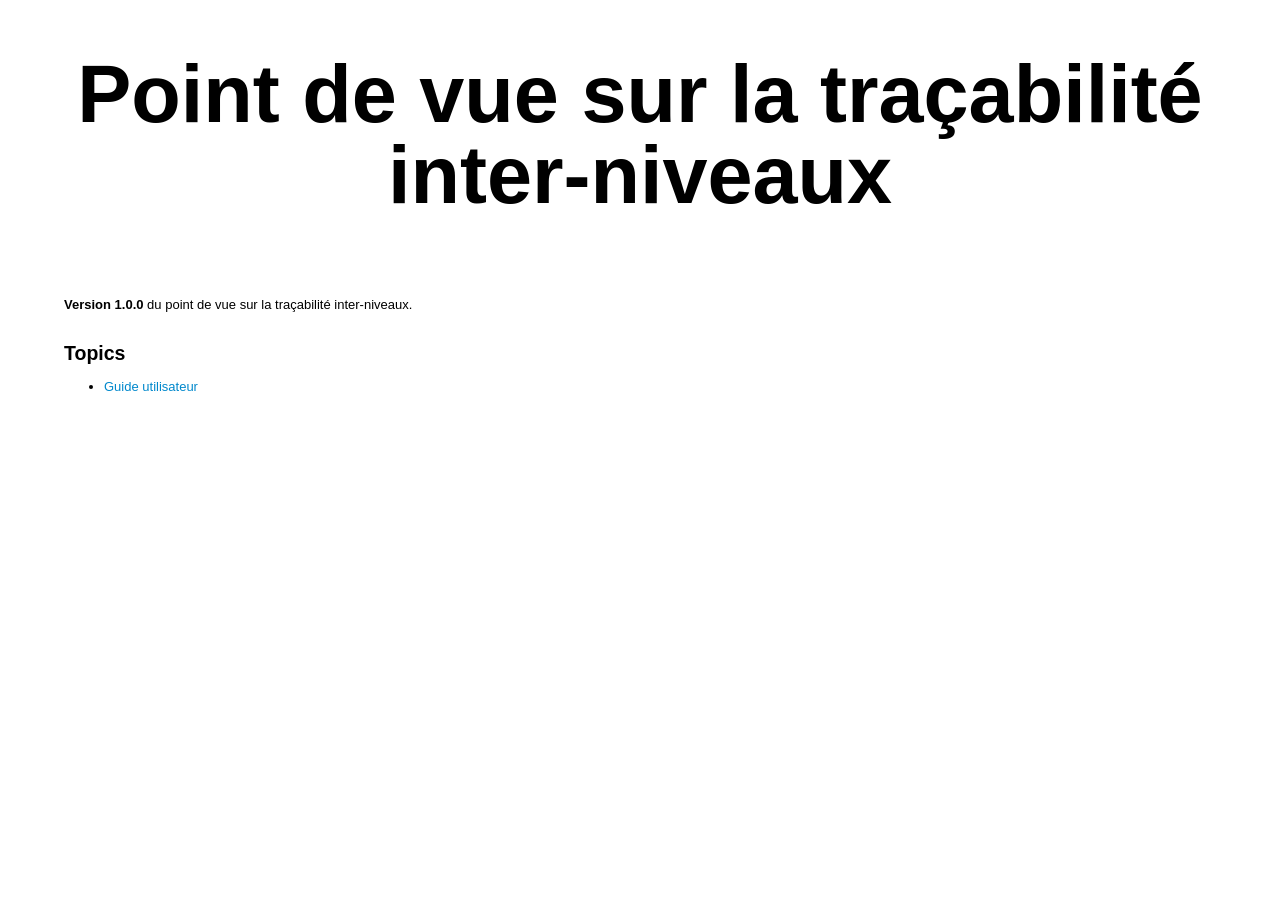
<file: plugins/com.navalgroup.capella.cross.analysis.doc/pages/index.html>
<?xml version='1.0' encoding='utf-8' ?><!DOCTYPE html PUBLIC "-//W3C//DTD XHTML 1.0 Transitional//EN" "http://www.w3.org/TR/xhtml1/DTD/xhtml1-transitional.dtd">
<!-- Copyright © 2021 Naval Group. All Rights Reserved. -->
<html xmlns="http://www.w3.org/1999/xhtml">
<head>
	<meta http-equiv="Content-Type" content="text/html; charset=utf-8"/>
	<title>Point de vue sur la traçabilité inter-niveaux</title>
	<link type="text/css" rel="stylesheet" href="assets/css/stylesheet.css"/>
</head>
<body>
	<h1 id="title">Point de vue sur la traçabilité inter-niveaux</h1>
	<p id="description">
      <strong>Version 1.0.0</strong> du point de vue sur la traçabilité inter-niveaux.
	</p>
	<h2>Topics</h2>
	<ul>
		<li><a href="user-guide.html">Guide utilisateur</a></li>
	</ul>
</body>
</html>
</file>
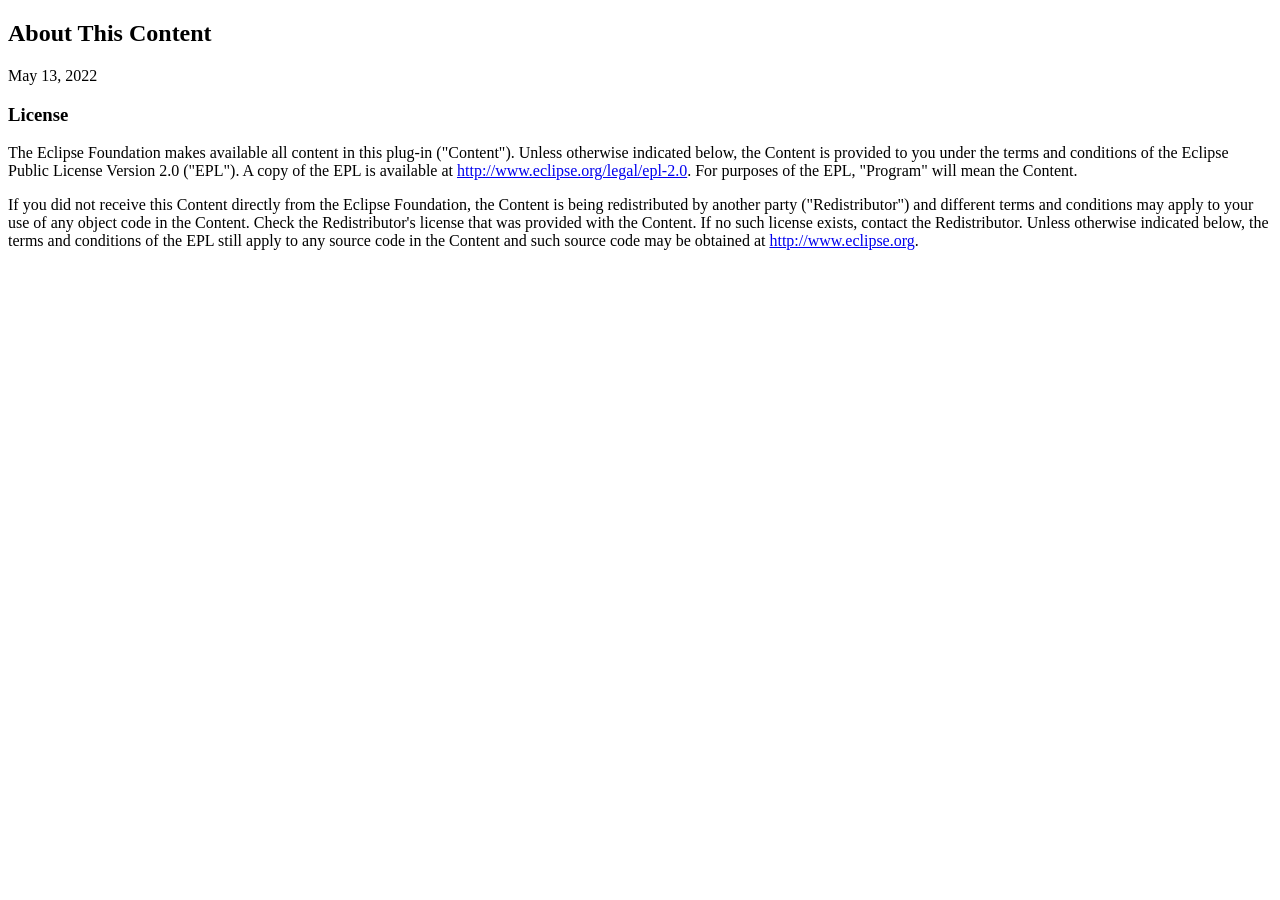
<file: features/com.navalgroup.capella.cross.analysis.feature/about.html>
<!DOCTYPE html PUBLIC "-//W3C//DTD XHTML 1.0 Strict//EN"
    "http://www.w3.org/TR/xhtml1/DTD/xhtml1-strict.dtd">
<html xmlns="http://www.w3.org/1999/xhtml">
<head>
<meta http-equiv="Content-Type" content="text/html; charset=ISO-8859-1" />
<title>About</title>
</head>
<body lang="EN-US">
	<h2>About This Content</h2>

	<p>May 13, 2022</p>
	<h3>License</h3>

	<p>
		The Eclipse Foundation makes available all content in this plug-in
		(&quot;Content&quot;). Unless otherwise indicated below, the Content
		is provided to you under the terms and conditions of the Eclipse
		Public License Version 2.0 (&quot;EPL&quot;). A copy of the EPL is
		available at <a href="http://www.eclipse.org/legal/epl-2.0">http://www.eclipse.org/legal/epl-2.0</a>.
		For purposes of the EPL, &quot;Program&quot; will mean the Content.
	</p>

	<p>
		If you did not receive this Content directly from the Eclipse
		Foundation, the Content is being redistributed by another party
		(&quot;Redistributor&quot;) and different terms and conditions may
		apply to your use of any object code in the Content. Check the
		Redistributor's license that was provided with the Content. If no such
		license exists, contact the Redistributor. Unless otherwise indicated
		below, the terms and conditions of the EPL still apply to any source
		code in the Content and such source code may be obtained at <a
			href="http://www.eclipse.org/">http://www.eclipse.org</a>.
	</p>

</body>
</html>
</file>
<file: plugins/com.navalgroup.capella.cross.analysis.doc/pages/assets/css/stylesheet.css>
body {
  font-family: "Helvetica Neue", Helvetica, Arial, sans-serif;
  font-size: 13px;
  line-height: 18px;
  margin-bottom: 24px;
  
  width: 90%;
  margin-left: auto;
  margin-right: auto;
}

p {
  margin: 0 0 9px;
}

a {
  color: #0088cc;
  text-decoration: none;
}
a:hover {
  color: #005580;
  text-decoration: underline;
}

code {
  border: none !important;
  padding: 3px 4px;
  font-family: Menlo, Monaco, "Courier New", monospace;
  -webkit-border-radius: 3px;
    -moz-border-radius: 3px;
    border-radius: 3px;
}
code, pre {
  color: #25587E;
}
pre {
  display: block;
  padding: 8.5px;
  margin: 0 0 9px;
  font-size: 12px;
  line-height: 18px;
  background-color: #f5f5f5;
  border: 1px solid #ccc;
  border: 1px solid rgba(0, 0, 0, 0.15);
  -webkit-border-radius: 4px;
  -moz-border-radius: 4px;
  border-radius: 4px;
  white-space: pre;
  white-space: pre-wrap;
  word-break: break-all;
}

#title {
  text-align: center;
  font-size: 81px;
  line-height: 1;
  margin-bottom: 80px;
}

#description {
  margin-bottom: 30px;
}

p.image {
  text-align: center;
}
img.view-page-group1-6-0 {
  max-width:50%;
  max-height:50%;
}
img.language1-6-0 {
  max-width:70%;
  max-height:70%;
}
img.validation1-6-0 {
  max-width:70%;
  max-height:70%;
}

.label {
  padding: 1px 3px 2px;
  font-size: 9.75px;
  font-weight: bold;
  color: #ffffff;
  text-transform: uppercase;
  white-space: nowrap;
  background-color: #bfbfbf;
  -webkit-border-radius: 3px;
  -moz-border-radius: 3px;
  border-radius: 3px;
}
.label-danger {
  background-color: #c43c35;
}
.label-warning {
  background-color: #f89406;
}
.label-success {
  background-color: #46a546;
}
.label-info {
  background-color: #62cffc;
}
</file>
